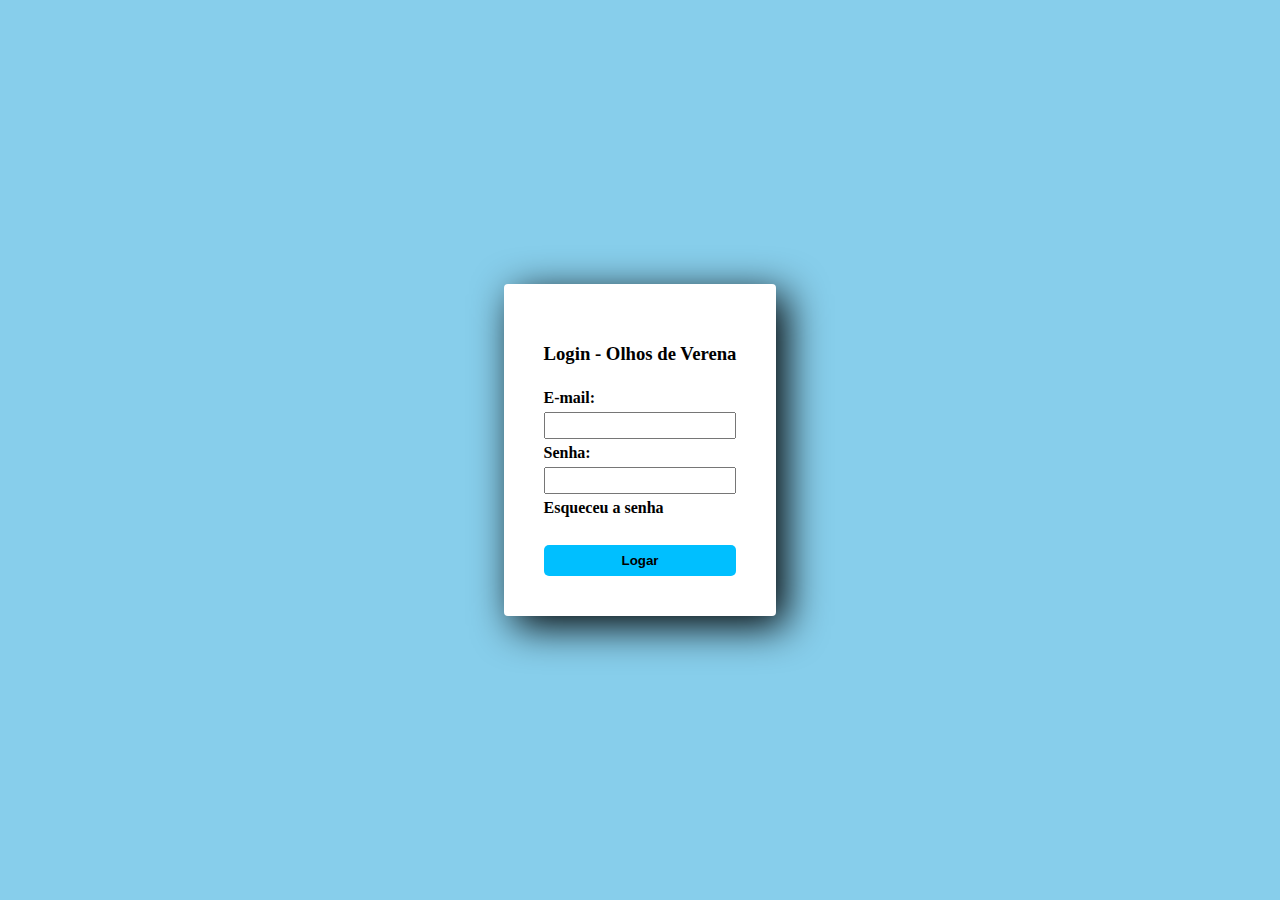
<file: flask/test/index.html>
<!DOCTYPE html>
<html lang="pt-br">
	<head>
		<meta charset="utf-8">
		<meta http-equiv="X-UA-Compatible" content="IE=edge">
		<meta name="viewport" content="viewport=device-width,initial-scale=1.0">
		<title>Login</title>
		<link rel="stylesheet" type="text/css" href="./css/style.css">
	</head>
	<body>
		<div class="page">
			<form method="POST" class="form">
				<h3>Login - Olhos de Verena</h3>
				<label for="nome">E-mail:</label>
				<input type="text" name="email" id="email" required>
				<label for="password">Senha:</label>
				<input type="password" name="password" id="password" required>
				<a href="#">Esqueceu a senha</a>
				<br>
				<input type="submit" id="btn" name="btn" value="Logar">
			</form>
		</div>
	</body>
</html>
</file>
<file: flask/test/css/style.css>
body{
	background:skyblue;
	padding:0;
	margin:0;
}

.page{
	display:flex;
	flex-direction:column;
	width:100%;
	height:100vh;
	align-items:center;
	align-content: center;
	justify-content:center;
}


.form{
	background:#fff;
	border-radius:4px;
	color:#000;
	display:flex;
	flex-direction:column;
	padding:40px;
	gap:5px;
	box-shadow:10px 10px 40px black;
}

.form h3{
	text-align:center;
}

.form label{
	font-weight:bold;
}

.form a{
	text-decoration:none;
	color:#000;
	font-weight:bold;
}

.form input{
	padding:4px;
}

.form input[type=submit]{
	background:deepskyblue;
	border:1px black;
	border-radius:5px;
	padding:8px;
	font-weight:bold;
}

.form input[type=submit]:hover{
	background:lightskyblue;
	border:1px black;
	border-radius:5px;
	padding:8px;
	font-weight:bold;
}

@media (min-width:320px){
	.form{
		background:#fff;
		border-radius:4px;
		color:#000;
		display:flex;
		flex-direction:column;
		padding:40px;
		gap:5px;
		box-shadow:10px 10px 40px black;
	}

}
</file>
